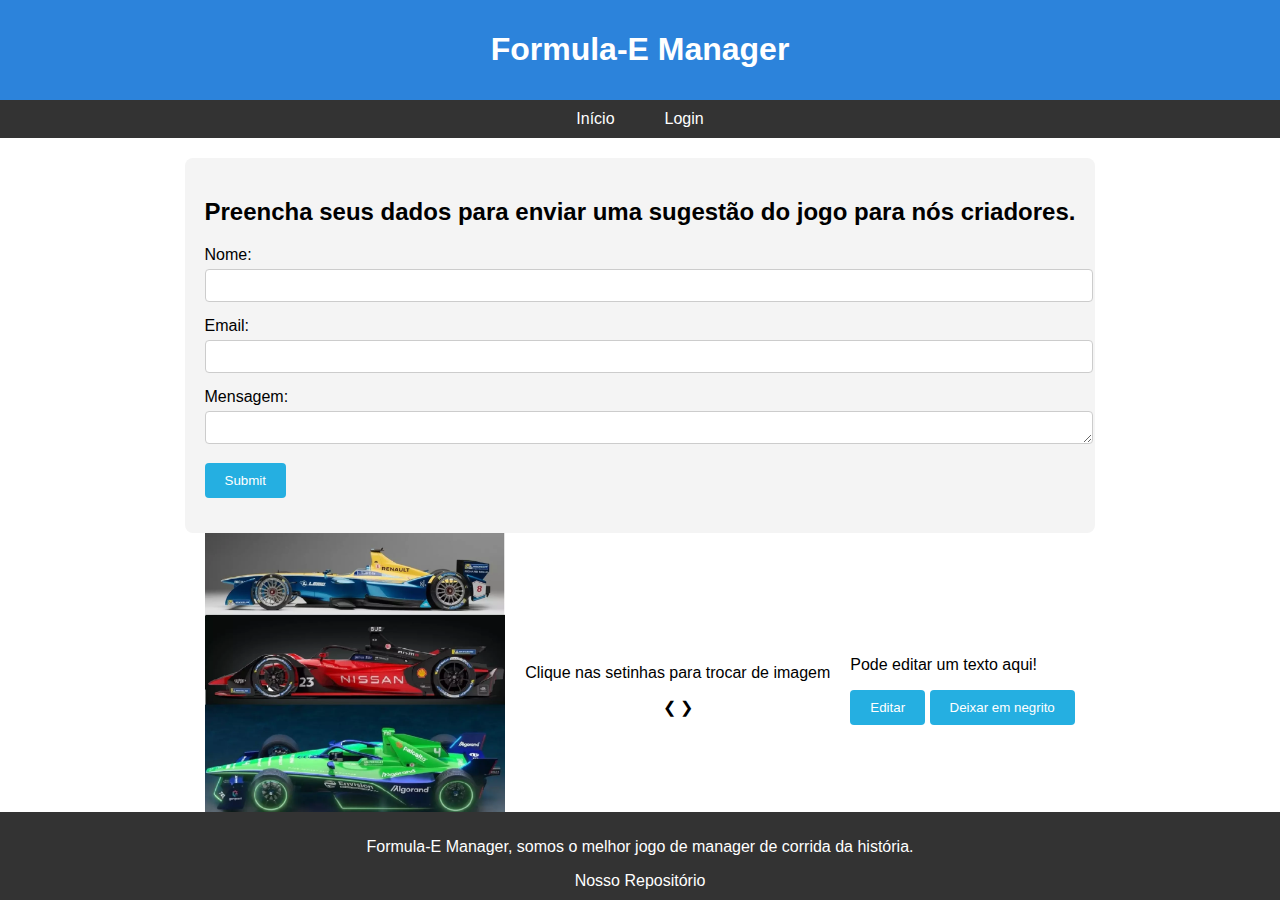
<file: Html e Css/index.html>
<!DOCTYPE html>
<html lang="pt-BR">
<head>
    <meta charset="UTF-8">
    <meta name="viewport" content="width=device-width, initial-scale=1.0">
    <title>Formula-E Manager</title>
    <link rel="stylesheet" href="style.css">
</head>
<body>
    <header>
        <h1>Formula-E Manager</h1>
    </header>
    <nav>
        <ul>
            <li><a href="#inicio">Início</a></li>
            <li><a href="login.html">Login</a></li>
        </ul>
    </nav>
    <main>
        <form>
            <h2>Preencha seus dados para enviar uma sugestão do jogo para nós criadores.</h2>
            <div>
                <label for="nome">Nome:</label>
                <input type="text" id="nome" name="nome" required>
            </div>
            <div>
                <label for="email">Email:</label>
                <input type="email" id="email" name="email" required>
            </div>
            <div>
                <label for="mensagem">Mensagem:</label>
                <textarea id="mensagem" name="mensagem" rows="1" required></textarea>
            </div>
            <div>
                <input id="btnEnviar" type="submit" placeholder="Enviar">
            </div>
        </form>
        <div class="slideshow">
            <div class="Slides">
                <img src="/imgs/3Carros.png">
            </div>
    
            <div class="Slides">
                <img src="/imgs/CarrosNoLago.jpg">
            </div>
    
            <div class="Slides">
                <img src="/imgs/Corrida Tokyo.png">
            </div>
            <div class="organizando">
                <p>Clique nas setinhas para trocar de imagem</p>
                <div class="setinhas">
                    <a class="prev" onclick="plusSlides(-1)">&#10094;</a>
                    <a class="next" onclick="plusSlides(1)">&#10095;</a>
                </div>
            </div>
            <div class="paragrafo">
                <p id="paragrafo">Pode editar um texto aqui!</p>
                <button id="btnEditar">Editar</button>
                <button id="btnNegrito">Deixar em negrito</button>
            </div>
        </div>
    </main>
    <footer id="Nós">
        <p>Formula-E Manager, somos o melhor jogo de manager de corrida da história.</p>
        <a href="https://github.com/CarlosHADP/WebDev-Sprint1" target="blank">Nosso Repositório</a>
    </footer>

    <script src="/Js/slideShow.js"></script>
    <script src="/Js/forms.js"></script>
    <script src="/Js/paragrafo.js"></script>
</body>
</html>
</file>
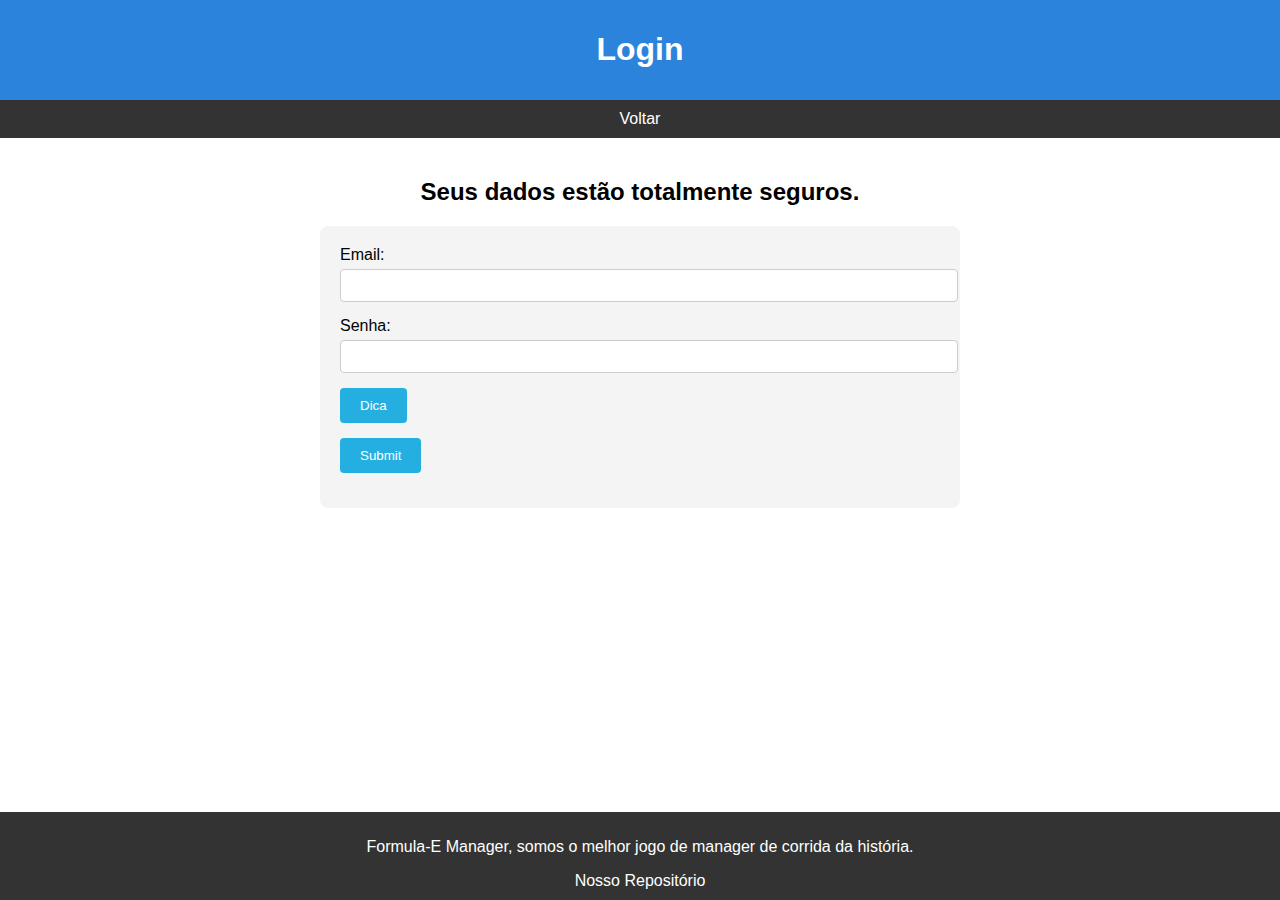
<file: Html e Css/login.html>
<!DOCTYPE html>
<html lang="pt-BR">
<head>
    <meta charset="UTF-8">
    <meta name="viewport" content="width=device-width, initial-scale=1.0">
    <title>Login</title>
    <link rel="stylesheet" href="style.css">
</head>
<body>
    <header>
        <h1>Login</h1>
    </header>
    <nav>
        <ul>
            <li><a href="index.html">Voltar</a></li>
        </ul>
    </nav>
    <main>
        <h2>Seus dados estão totalmente seguros.</h2>
        <form>
            <div>
                <label for="email">Email:</label>
                <input type="email" id="email" name="email" required>
            </div>
            <div>
                <label for="senha">Senha:</label>
                <input type="password" id="senha" name="senha" required>
            </div>
            <div>
                <button id="btnDica">Dica</button>
            </div>
            <div>
                <input id="btnEnviar" type="submit" placeholder="Enviar">
            </div>
        </form>
    </main>
    <footer id="Nós">
        <p>Formula-E Manager, somos o melhor jogo de manager de corrida da história.</p>
        <a href="https://github.com/CarlosHADP/WebDev-Sprint1" target="blank">Nosso Repositório</a>
    </footer>

    <script src="/Js/login.js"></script>
</body>
</html>
</file>
<file: Html e Css/style.css>
body {
    font-family: Arial;
    margin: 0;
    padding: 0;
    box-sizing: border-box;
}
header {
    background-color: #2c83db;
    color: white;
    padding: 10px 0;
    text-align: center;
}
nav {
    background-color: #333;
}
nav ul {
    list-style: none;
    padding: 0;
    margin: 0;
    display: flex;
    justify-content: center;
}
nav ul li {
    margin: 0 15px;
}
nav ul li a {
    color: white;
    text-decoration: none;
    padding: 10px;
    display: block;
}
nav ul li a:hover {
    background-color: #575757;
}
main {
    display: flex;
    flex-direction: column;
    align-items: center;
    padding: 20px;
}
img{
    width: 300px;
    height: 300px;
}
form {
    min-width: 600px;
    margin: 0 auto;
    background: #f4f4f4;
    padding: 20px;
    border-radius: 8px;
}
form div {
    margin-bottom: 15px;
}
form label {
    display: block;
    margin-bottom: 5px;
}
#nome,
#email,
#senha,
form textarea {
    width: 100%;
    padding: 8px;
    border: 1px solid #ccc;
    border-radius: 4px;
}
#btnNegrito,
#btnEditar,
#btnEnviar,
#btnDica{
    background-color: #25afe1;
    color: white;
    border: none;
    padding: 10px 20px;
    cursor: pointer;
    border-radius: 4px;
}
footer {
    background-color: #333;
    color: white;
    text-align: center;
    padding: 10px 0;
    position: fixed;
    bottom: 0;
    width: 100%;
}
footer a{
    text-decoration: none;
    color: #fff;
}
footer a:hover{
    color:#2c83db;
}

.slideshow {
    position: relative;
    display: flex;
    gap: 20px;
    align-items: center;
}
.organizando{
    display: flex;
    flex-direction: column;
    align-items: center;
}

.mySlides {
    display: none;
}

img { 
    vertical-align: middle; 
}
</file>
